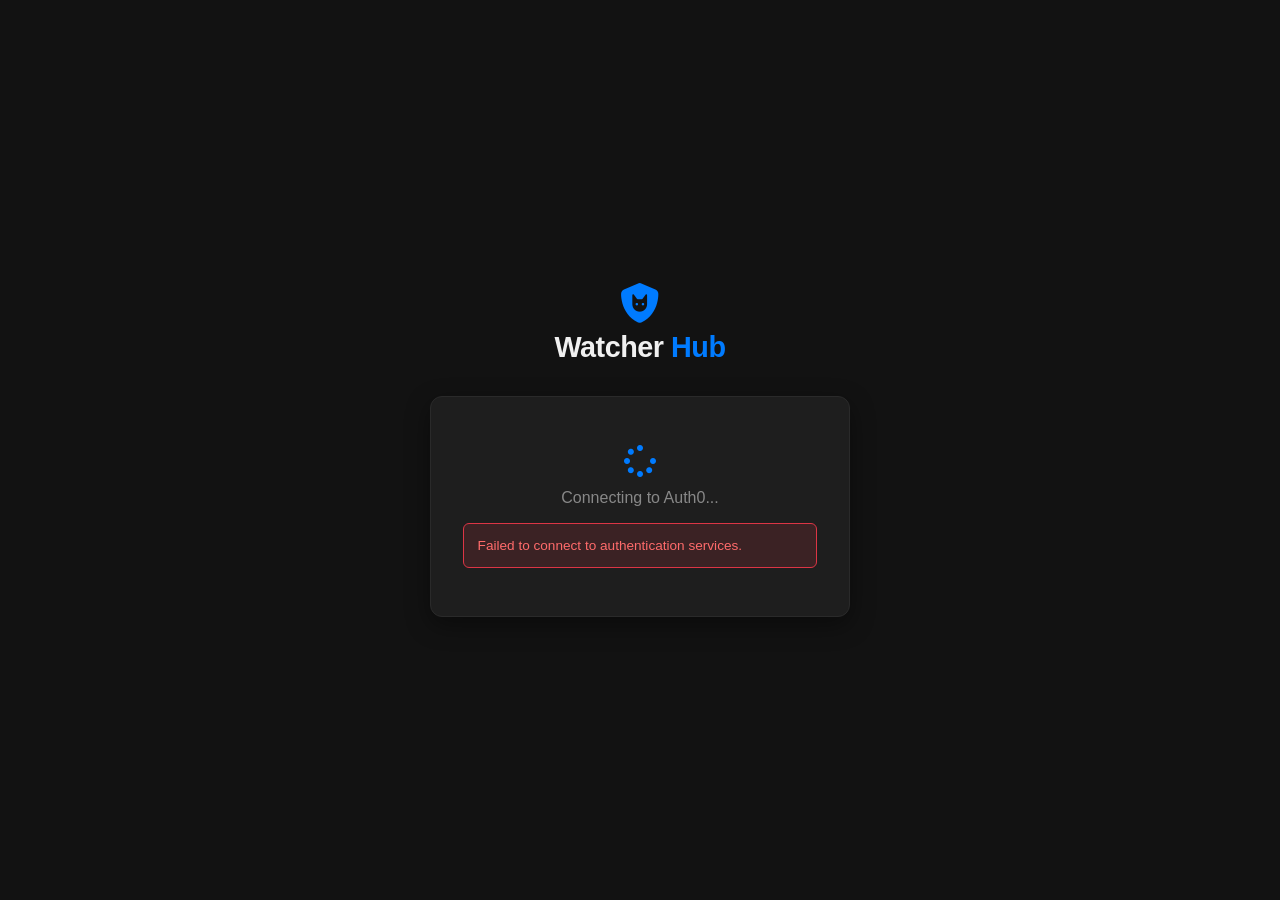
<file: index.html>
<!doctype html>
<html lang="en">
<head>
  <meta charset="UTF-8" />
  <meta name="viewport" content="width=device-width, initial-scale=1.0" />
  <title>Watcher Hub - Login</title>
  
  <!-- Font Awesome Icons -->
  <link rel="stylesheet" href="https://cdnjs.cloudflare.com/ajax/libs/font-awesome/6.4.0/css/all.min.css" />
  
  <style>
    :root {
      --bg-color: #121212;
      --card-bg: #1e1e1e;
      --card-border: #2a2a2a;
      --text-main: #f0f0f0;
      --text-muted: #888888;
      --primary-blue: #007bff;
      --primary-blue-hover: #0056b3;
      --accent-green: #28a745;
      --accent-green-hover: #218838;
      --accent-red: #dc3545;
    }

    * {
      box-sizing: border-box;
      margin: 0;
      padding: 0;
    }

    body {
      background-color: var(--bg-color);
      color: var(--text-main);
      font-family: -apple-system, BlinkMacSystemFont, "Segoe UI", Roboto, Helvetica, Arial, sans-serif;
      min-height: 100vh;
      display: flex;
      flex-direction: column;
      justify-content: center;
      align-items: center;
      padding: 20px;
    }

    /* Container matching Dashboard theme */
    .login-container {
      width: 100%;
      max-width: 420px;
    }

    /* Header Brand matching Dashboard */
    .brand-header {
      text-align: center;
      margin-bottom: 2rem;
    }

    .brand-header .brand-icon {
      font-size: 2.5rem;
      color: var(--primary-blue);
      margin-bottom: 0.5rem;
    }

    .brand-header h1 {
      font-size: 1.8rem;
      font-weight: 700;
      letter-spacing: -0.5px;
    }

    .brand-header h1 span {
      color: var(--primary-blue);
    }

    /* Card Layout matching .card class from dashboard */
    .auth-card {
      background-color: var(--card-bg);
      border: 1px solid var(--card-border);
      border-radius: 12px;
      padding: 2rem;
      box-shadow: 0 8px 24px rgba(0, 0, 0, 0.4);
      text-align: center;
    }

    .auth-card h2 {
      font-size: 1.25rem;
      margin-bottom: 0.5rem;
    }

    .auth-card p.subtitle {
      font-size: 0.875rem;
      color: var(--text-muted);
      margin-bottom: 1.5rem;
    }

    /* Dashboard Buttons & Badges styling */
    .btn-group {
      display: flex;
      flex-direction: column;
      gap: 12px;
    }

    .btn {
      width: 100%;
      padding: 12px 16px;
      border-radius: 6px;
      border: none;
      font-size: 0.95rem;
      font-weight: 600;
      cursor: pointer;
      display: flex;
      align-items: center;
      justify-content: center;
      gap: 8px;
      transition: background-color 0.2s ease, transform 0.1s ease;
    }

    .btn:active {
      transform: scale(0.98);
    }

    .btn-primary {
      background-color: var(--primary-blue);
      color: #ffffff;
    }

    .btn-primary:hover {
      background-color: var(--primary-blue-hover);
    }

    .btn-secondary {
      background-color: #2c2c2c;
      color: var(--text-main);
      border: 1px solid var(--card-border);
    }

    .btn-secondary:hover {
      background-color: #383838;
    }

    /* Error & Loading States */
    .status-box {
      display: flex;
      flex-direction: column;
      align-items: center;
      gap: 12px;
      padding: 1rem 0;
      color: var(--text-muted);
    }

    .error-box {
      background-color: rgba(220, 53, 69, 0.15);
      border: 1px solid var(--accent-red);
      color: #ff6b6b;
      padding: 0.85rem;
      border-radius: 6px;
      font-size: 0.85rem;
      margin-bottom: 1rem;
      text-align: left;
    }
  </style>
</head>
<body>

  <div class="login-container">
    <!-- Watcher Hub Header Brand -->
    <div class="brand-header">
      <i class="fa-solid fa-shield-cat brand-icon"></i>
      <h1>Watcher <span>Hub</span></h1>
    </div>

    <!-- Main Auth Card -->
    <div class="auth-card">
      
      <!-- Loading View -->
      <div id="view-loading" class="status-box">
        <i class="fa-solid fa-spinner fa-spin fa-2x" style="color: var(--primary-blue);"></i>
        <p>Connecting to Auth0...</p>
      </div>

      <!-- Error View -->
      <div id="view-error" class="error-box" hidden></div>

      <!-- Actions View -->
      <div id="view-unauthenticated" hidden>
        <h2>Welcome Back</h2>
        <p class="subtitle">Log in to access your video stream & hardware controls</p>

        <div class="btn-group">
          <button class="btn btn-primary" onclick="client.loginWithRedirect()">
            <i class="fa-solid fa-right-to-bracket"></i> Sign In
          </button>
          
          <button class="btn btn-secondary" onclick="client.loginWithRedirect({authorizationParams:{screen_hint:'signup'}})">
            <i class="fa-solid fa-user-plus"></i> Create Account
          </button>
        </div>
      </div>

    </div>
  </div>

  <!-- Auth0 SPA SDK -->
  <script src="https://cdn.auth0.com/js/auth0-spa-js/2.18/auth0-spa-js.production.js"></script>

  <script>
    const displayView = name => ['loading', 'error', 'unauthenticated'].forEach(v => {
      const el = document.getElementById(`view-${v}`);
      if (el) el.hidden = v !== name;
    });

    const setTextContent = (id, content) => document.getElementById(id).textContent = content;

    (async () => {
      try {
        window.client = await auth0.createAuth0Client({
          domain: 'dev-25q43tptmnnioz0m.us.auth0.com',
          clientId: 'MhTa6Tn8dbOsuVgus0NsPtYrb0qcbDnK',
          authorizationParams: { redirect_uri: new URL('dashboard.html', window.location.href).href },
        });

        if (location.search.includes("error=")) {
          const params = new URLSearchParams(location.search);
          setTextContent("view-error", `Error: ${params.get("error")} — ${params.get("error_description")}`);
          displayView("error");
          history.replaceState({}, "", location.pathname);
          return;
        }

        if (await window.client.isAuthenticated()) {
          window.location.href = window.location.origin + "/dashboard.html";
          return;
        }

        displayView("unauthenticated");
      } catch (err) {
        console.error("Auth0 initialization error:", err);
        setTextContent("view-error", "Failed to connect to authentication services.");
        displayView("error");
      }
    })();
  </script>
</body>
</html>
</file>
<file: styles.css>
:root {
    --primary: #1A365D;
    --primary-light: #2B6CB0;
    --accent: #319795;
    --success: #38A169;
    --success-bg: #E6FFFA;
    --success-border: #9AE6B4;
    --warning: #DD6B20;
    --danger: #E53E3E;
    --danger-bg: #FFF5F5;
    --danger-border: #FEB2B2;
    --bg: #F7FAFC;
    --surface: #FFFFFF;
    --text-main: #2D3748;
    --text-muted: #718096;
    --border: #E2E8F0;
    --radius: 12px;
    --shadow: 0 4px 6px -1px rgba(0, 0, 0, 0.1), 0 2px 4px -1px rgba(0, 0, 0, 0.06);
}

* {
    box-sizing: border-box;
    margin: 0;
    padding: 0;
    font-family: 'Segoe UI', -apple-system, BlinkMacSystemFont, Roboto, sans-serif;
}

body {
    background-color: var(--bg);
    color: var(--text-main);
    display: flex;
    justify-content: center;
    padding: 20px;
}

.app-container {
    width: 100%;
    max-width: 900px;
}

/* Header */
.app-header {
    display: flex;
    justify-content: space-between;
    align-items: center;
    margin-bottom: 20px;
}

.brand {
    display: flex;
    align-items: center;
    gap: 12px;
}

.brand-icon {
    font-size: 28px;
    color: var(--primary-light);
}

.brand h1 {
    font-size: 22px;
    color: var(--primary);
}

.brand h1 span {
    font-weight: 400;
    font-size: 16px;
    color: var(--text-muted);
}

/* Buttons & Badges */
.btn {
    padding: 10px 18px;
    border-radius: 8px;
    border: none;
    font-weight: 600;
    cursor: pointer;
    display: inline-flex;
    align-items: center;
    gap: 8px;
    transition: all 0.2s ease;
}

.btn-secondary {
    background-color: var(--primary-light);
    color: white;
}

.btn-secondary:hover {
    background-color: var(--primary);
}

.btn-warning {
    background-color: var(--warning);
    color: white;
}

.btn-warning:hover {
    filter: brightness(0.9);
}

.btn-block {
    width: 100%;
    justify-content: center;
}

.btn-text {
    background: none;
    border: none;
    color: var(--primary-light);
    cursor: pointer;
    font-weight: 600;
}

.btn-text:hover {
    text-decoration: underline;
}

.badge {
    padding: 6px 12px;
    border-radius: 20px;
    font-size: 12px;
    font-weight: 700;
    text-transform: uppercase;
    display: inline-block;
    transition: all 0.3s ease;
}

.badge-success { background: #C6F6D5; color: #22543D; }
.badge-danger { background: #FED7D7; color: #742A2A; }
.badge-info { background: #EBF8FF; color: #2B6CB0; }

/* Dynamic Mode Badge */
.mode-badge {
    padding: 6px 14px;
    border-radius: 20px;
    font-size: 13px;
    font-weight: 600;
    display: inline-flex;
    align-items: center;
    gap: 6px;
}

/* Status Card / Presence Banner */
.status-card {
    background-color: var(--surface);
    border-radius: var(--radius);
    padding: 20px;
    box-shadow: var(--shadow);
    display: flex;
    justify-content: space-between;
    align-items: center;
    margin-bottom: 24px;
    border-left: 6px solid var(--text-muted);
    transition: all 0.3s ease;
}

/* Human Present Green State */
.status-card.present { 
    background-color: #F0FFF4;
    border-left-color: var(--success);
    border: 1px solid var(--success-border);
    border-left-width: 6px;
}

.status-card.absent { 
    background-color: #FFF5F5;
    border-left-color: var(--warning); 
    border: 1px solid var(--danger-border);
    border-left-width: 6px;
}

.status-indicator {
    display: flex;
    align-items: center;
    gap: 12px;
}

.dot {
    width: 14px;
    height: 14px;
    border-radius: 50%;
    background-color: var(--text-muted);
    transition: all 0.3s ease;
}

.status-card.present .dot { 
    background-color: var(--success); 
    box-shadow: 0 0 10px var(--success);
    animation: pulse-green 2s infinite;
}

.status-card.absent .dot { 
    background-color: var(--warning); 
}

@keyframes pulse-green {
    0% { transform: scale(0.95); box-shadow: 0 0 0 0 rgba(56, 161, 105, 0.7); }
    70% { transform: scale(1); box-shadow: 0 0 0 8px rgba(56, 161, 105, 0); }
    100% { transform: scale(0.95); box-shadow: 0 0 0 0 rgba(56, 161, 105, 0); }
}

.status-title {
    font-weight: 700;
    font-size: 16px;
}

/* Dashboard Grid */
.dashboard-grid {
    display: grid;
    grid-template-columns: 1fr 1fr;
    gap: 20px;
}

@media (max-width: 768px) {
    .dashboard-grid { grid-template-columns: 1fr; }
    .status-card { flex-direction: column; gap: 15px; align-items: flex-start; }
}

.card {
    background: var(--surface);
    border-radius: var(--radius);
    padding: 20px;
    box-shadow: var(--shadow);
}

.card h2 {
    font-size: 16px;
    color: var(--primary);
    margin-bottom: 16px;
    display: flex;
    align-items: center;
    gap: 8px;
}

.card-header {
    display: flex;
    justify-content: space-between;
    align-items: center;
}

.control-item {
    display: flex;
    justify-content: space-between;
    align-items: center;
    padding: 14px 0;
    border-bottom: 1px solid var(--border);
}

.control-item:last-child {
    border-bottom: none;
}

.control-info h3 { font-size: 14px; margin-bottom: 4px; }
.control-info p { font-size: 12px; color: var(--text-muted); }

/* Event Timeline / Event Summary */
.event-timeline {
    max-height: 280px;
    overflow-y: auto;
    display: flex;
    flex-direction: column;
    gap: 10px;
    margin-top: 12px;
    padding-right: 4px;
}

.event-timeline::-webkit-scrollbar {
    width: 6px;
}

.event-timeline::-webkit-scrollbar-thumb {
    background: var(--border);
    border-radius: 4px;
}

.timeline-item {
    display: flex;
    gap: 12px;
    font-size: 13px;
    padding: 10px 12px;
    background: var(--bg);
    border-radius: 8px;
    border-left: 3px solid var(--primary-light);
    animation: fadeIn 0.3s ease-in-out;
}

@keyframes fadeIn {
    from { opacity: 0; transform: translateY(-6px); }
    to { opacity: 1; transform: translateY(0); }
}

.timeline-time { 
    font-weight: bold; 
    color: var(--text-muted); 
    min-width: 65px; 
    font-size: 11px;
}

.timeline-content {
    color: var(--text-main);
}

/* Camera Modal */
.modal-overlay {
    position: fixed;
    top: 0; left: 0; right: 0; bottom: 0;
    background: rgba(0, 0, 0, 0.6);
    display: none;
    justify-content: center;
    align-items: center;
    z-index: 1000;
    backdrop-filter: blur(2px);
}

.modal-overlay.active,
.modal-overlay.show { 
    display: flex; 
}

.modal-content {
    background: var(--surface);
    border-radius: var(--radius);
    width: 90%;
    max-width: 550px;
    overflow: hidden;
    box-shadow: 0 20px 25px -5px rgba(0, 0, 0, 0.2);
}

.modal-header {
    padding: 16px;
    display: flex;
    justify-content: space-between;
    align-items: center;
    background: var(--primary);
    color: white;
}

.modal-header h3 {
    font-size: 16px;
    display: flex;
    align-items: center;
    gap: 8px;
}

.close-modal-btn {
    background: none; 
    border: none; 
    color: white; 
    font-size: 24px; 
    cursor: pointer;
    line-height: 1;
}

.video-container {
    background: #000;
    height: 320px;
    display: flex;
    justify-content: center;
    align-items: center;
    color: white;
    position: relative;
}

.modal-footer { 
    padding: 12px 16px; 
    font-size: 12px; 
    color: var(--text-muted); 
    background: var(--bg);
}

/* Toast Notification */
.toast-notification {
    position: fixed;
    bottom: 20px; 
    right: 20px;
    background: var(--surface);
    border-left: 6px solid var(--primary-light);
    box-shadow: 0 10px 15px -3px rgba(0, 0, 0, 0.15);
    padding: 16px 20px;
    border-radius: var(--radius);
    display: flex;
    align-items: center;
    gap: 14px;
    transform: translateY(150%);
    transition: transform 0.3s cubic-bezier(0.175, 0.885, 0.32, 1.275);
    z-index: 1100;
    max-width: 360px;
}

.toast-notification.active,
.toast-notification.show { 
    transform: translateY(0); 
}

.toast-icon { 
    font-size: 24px; 
    color: var(--primary-light); 
}

.toast-body strong {
    display: block;
    font-size: 14px;
    color: var(--text-main);
    margin-bottom: 2px;
}

.toast-body p {
    font-size: 12px;
    color: var(--text-muted);
}
</file>
